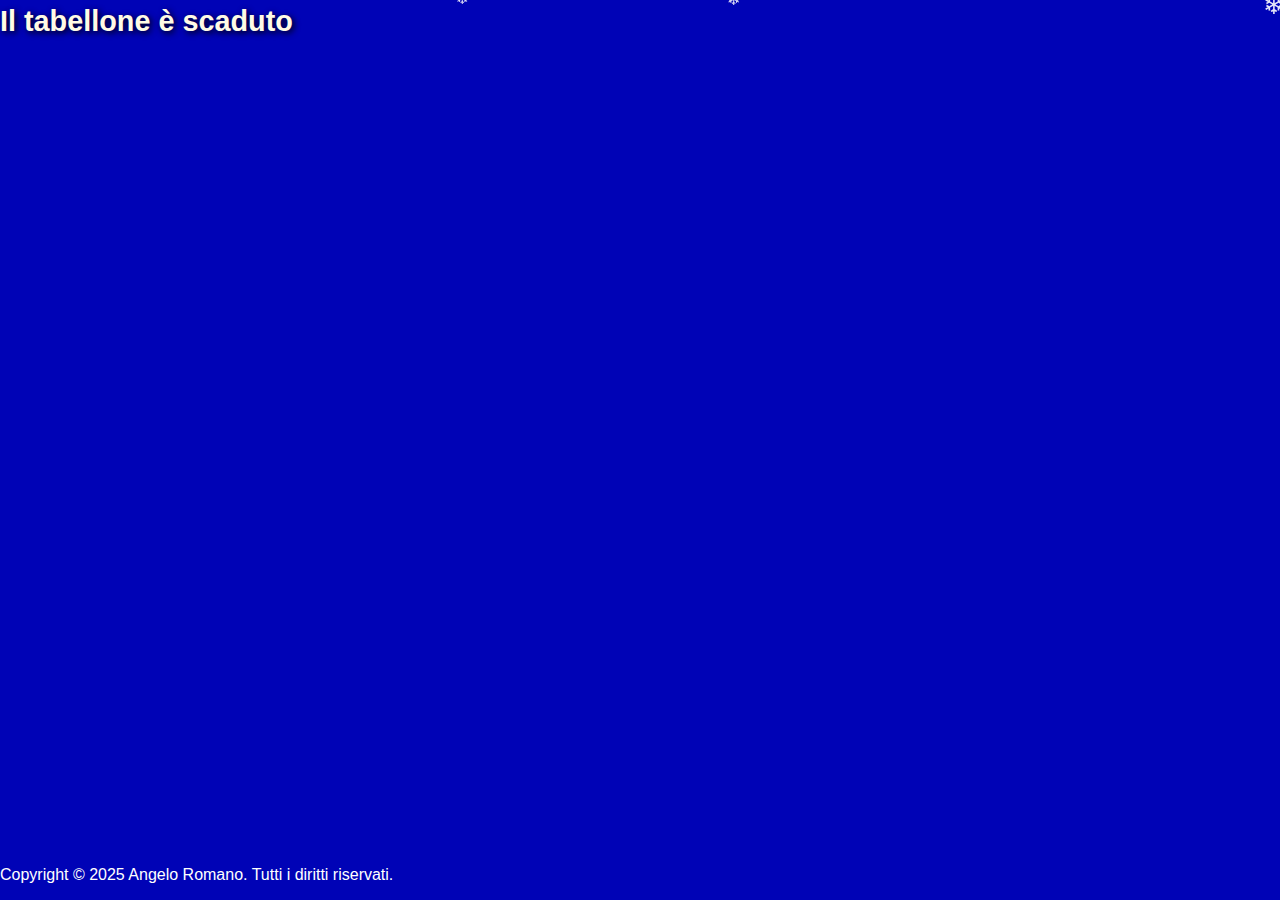
<file: Tombolata Aidonese 2025/index.html>
<!DOCTYPE html>
<html lang="it">
<head>
<meta charset="utf-8" />
<meta name="viewport" content="width=device-width,initial-scale=1" />
<title>Tombolata Aidonese 2025 • D.U.N.I. APS-ETS</title>
<link rel="stylesheet" href="style.css">
</head>
<body>

<div class="border-garland top"></div>
<div class="border-garland bottom"></div>
<div class="border-garland2 left"></div>
<div class="border-garland2 right"></div>

<header>

  <!-- Titolo + Logo centrati -->
  <div class="header-center">
      <h1>Tombolata Aidonese 2025 <br> D.U.N.I. APS-ETS</h1>
      <img id="logo" src="logo.jpg" alt="Logo D.U.N.I.">
  </div>
</header>



<div class="main-container">
  <div id="tabellone" role="grid" aria-label="Tabellone 1-90"></div>
  <div class="right-column">
    <div id="big-number" aria-live="polite"></div>
    <div id="controls">
      <input id="numberInput" type="number" min="1" max="90" placeholder="1-90" aria-label="Inserisci numero">
      <button id="btn" type="button" aria-label="Invia numero">Invia</button>
    </div>
  </div>
</div>

<script src="script.js"></script>
    <footer>
        <p>Copyright © 2025 Angelo Romano. Tutti i diritti riservati.</p>
    </footer>
    

</body>
</html>
</file>
<file: Tombolata Aidonese 2025/style.css>
@media (max-width: 768px) {
    :root{
    --bg1: #0003b6;/*0a3b1e;*/
    --bg2: #0003b6;/*#0f5c34; */
    --gold:#ffd54a; 
    --accent:#ff3b3b;
  }
  
  /*.christmas-garland {
   background-image: url('ghirlanda2.png'); 
  
   background-repeat: repeat-x; 
  
   background-position: top center; 
  
   background-size: auto 120px; 
  
   padding-top: 50px; 
   position: relative; 
   z-index: 1; 
  }*/
  
  /* base */
  html,body{
    height:100%; margin:0; font-family:Arial, Helvetica, sans-serif; 
    background: linear-gradient(180deg,var(--bg1),var(--bg2)); 
    color:#fff; 
    /*overflow:hidden;*/
  }
  body{
    display:flex;
    flex-direction:column;
  }
  
  /* header: logo + titolo centrati */
  header{
    text-align:center;
    padding:50px 0;
  }
  #logo{
    width:140px; max-width:35vw; height:auto;
  }
  h1{
    margin:6px 0 0; font-size:1.8rem; color:#fffbe6; text-shadow:2px 2px 6px #000; line-height:1.1;
  }
  
  /* contenitore principale */
  .main-container{
    display:flex;
    flex:1;
    width:100%;
    height:calc(100% - 100px);
  }
  
  /* tabellone a sinistra */
  #tabellone{
    flex:2;
    display:grid; grid-template-columns:1fr 1fr; gap:6px;
    padding:6px;
    overflow-y:auto;
  }
  .sezione{
    background: linear-gradient(180deg, rgba(255,255,255,0.04), rgba(0,0,0,0.04));
    padding:6px; border-radius:10px; border:1px solid rgba(255,215,0,0.08);
  }
  .riga{ display:flex; justify-content:center; gap:6px; margin-bottom:6px; }
  .numero{
    width:100px; height:100px; font-size:75px; border-radius:50%;
    background: radial-gradient(circle, #ffd700 0%);
    border:4px solid #dd0000;
    display:flex; align-items:center; justify-content:center;
    color:#000/*fff*/; text-shadow:2px 2px 4px rgba(0,0,0,0.7);
    position:relative; box-sizing:border-box;
  }
  .numero.marked{
    background:#222; border-color:#b71c1c; color:#fff;
  }
  .numero.marked::after{
    content:""; font-size:36px; color:var(--accent); position:absolute; top:50%; left:50%; transform:translate(-50%,-50%);
  }
  
  /* colonna destra */
  .right-column{
    flex: 0.85;          /* prima era 1 → più stretta */
    min-width: 200px;    /* sicurezza */
    display:flex;
    flex-direction:column;
    justify-content:space-between;
    align-items:center;
    padding:12px;
  }
  
  /* numero grande sempre visibile */
  #big-number{
    width:100%;
    flex:1;
    border:2px dashed rgba(255,255,255,0.3);
    border-radius:12px;
    display:flex;
    align-items:center;
    justify-content:center;
    font-size:400px;
    font-weight:950;
    color:var(--gold);
    text-shadow:5px 5px 18px #000;
    background:rgba(255,255,255,0.02);
    margin-bottom:12px;
    max-height: 72vh;
  }
  
  /* input + bottone in basso 
  #controls{
    width:60%;
    display:flex;
    flex-direction:column;
    gap:8px;
    align-items:center;
  }*/
  
  #controls{
    width:100%;
    display:flex;
    flex-direction:column;
    gap:14px;
    align-items:center;
  
    margin-top: -10px;
  }
  
  #numberInput{
    width:100%; max-width:180px; padding:10px; font-size:1.2rem; border-radius:10px; border:none; text-align:center;
    box-shadow: 0 2px 6px rgba(0,0,0,0.4);
  }
  #btn{
    padding:10px 18px; border-radius:10px; border:none; background:var(--gold); color:#111; font-weight:700;
    cursor:pointer; font-size:1.05rem; box-shadow: 0 2px 6px rgba(0,0,0,0.4);
    width:100%; max-width:180px;
  }
  
  /* neve */
  .snowflake{
    position:fixed; top:-10px; color:#fff; font-size:14px; pointer-events:none; z-index:1000; opacity:0.9; animation: fall linear infinite;
  }
  @keyframes fall { from{ transform:translateY(0); opacity:1 } to{ transform:translateY(110vh); opacity:0 } }
  
  /* ===== GHIRLANDA LATERALE ===== 
  
  header {
    position: relative;
    display: flex;
    align-items: center;
    justify-content: center;
    margin-top: 0;
    padding-top: 0;
  }
  
  .header-center {
    z-index: 5; 
    padding: 10px 0;
    text-align: center;
  }
  
  .garland {
    position: absolute;
    top: 0;
    height: 150px;
    background-image: url('ghirlanda.jpg'); 
    background-repeat: repeat-x;
    background-size: contain;
    pointer-events: none;
  }
  
  .garland-left {
    left: 0;
    width: 50vw;      
    transform: translateX(-10px);
  }
  
  .garland-right {
    right: 0;
    width: 50vw;     
    transform: translateX(10px);
  }*/
  
  /* ============================================
     GHIRLANDA TUTTO ATTORNO ALLO SCHERMO
     ============================================ */
  
  .border-garland {
    position: fixed;
    background-image: url("ghirlanda.jpg"); /* rinomina la tua immagine */
    background-repeat: repeat;
    background-size: contain;
    z-index: 999; /* sopra tutto ma non blocca clic */
    pointer-events: none; /* non interferisce con i pulsanti */
  }
  
  .border-garland2 {
    position: fixed;
    background-image: url("ghirlanda1.jpg"); /* rinomina la tua immagine */
    background-repeat: repeat;
    background-size: contain;
    z-index: 999; /* sopra tutto ma non blocca clic */
    pointer-events: none; /* non interferisce con i pulsanti */
  }
  
  /* Top */
  .border-garland.top {
    top: 0;
    left: 0;
    width: 100vw;
    height: 80px;   /* puoi aumentare o ridurre */
    background-repeat: repeat-x;
  }
  
  /* Bottom */
  .border-garland.bottom {
    bottom: 0;
    left: 0;
    width: 100vw;
    height: 70px;;
    background-repeat: repeat-x;
    transform: scaleY(-1); /* capovolge la ghirlanda per sembrare naturale */
  }
  
  /* Left */
  .border-garland2.left {
    top: 0;
    left: 0;
    width: 120px;;
    height: 100vh;
    background-repeat: repeat-y;
    transform: scaleX(-1); /* specchio per orientamento naturale */
  }
  
  /* Right */
  .border-garland2.right {
    top: 0;
    right: 0;
    width: 120px;;
    height: 100vh;
    background-repeat: repeat-y;
  }
  
  
  /* =====================================================
     LED NATALIZI SEQUENZIALI (sopra alle ghirlande)
     ===================================================== */
  
  .led {
    position: fixed;
    width: 16px;
    height: 16px;
    border-radius: 50%;
    z-index: 1200; /* Sopra tutto, anche ghirlande */
    pointer-events: none;
    opacity: 0.15; /* luce spenta */
    transition: opacity 0.35s ease, transform 0.35s ease, box-shadow 0.35s ease;
  }
  
  /* Colori */
  .led.red    { background:#ff3b3b; box-shadow:0 0 10px #ff3b3b; }
  .led.green  { background:#00ff73; box-shadow:0 0 10px #00ff73; }
  .led.blue   { background:#4db7ff; box-shadow:0 0 10px #4db7ff; }
  .led.yellow { background:#ffe600; box-shadow:0 0 10px #ffe600; }
  
  /* LED ACCESO */
  .led.on {
    opacity: 1;
    transform: scale(1.28);
    box-shadow: 0 0 18px currentColor;
  }
  
  
  footer {
    position: absolute; /* Posiziona il footer rispetto al <body> */
    bottom: 0;          /* In basso */
    left: 0;            /* A sinistra */
    width: 40%;        /* Occupa tutta la larghezza */
    color: white;
    z-index: 1500;   /* Assicura che sia sopra altri elementi (se necessario) */
  }
}

@media (min-width: 1025px) {
    :root{
    --bg1: #0003b6;/*0a3b1e;*/
    --bg2: #0003b6;/*#0f5c34; */
    --gold:#ffd54a; 
    --accent:#ff3b3b;
  }
  
  /*.christmas-garland {
   background-image: url('ghirlanda2.png'); 
  
   background-repeat: repeat-x; 
  
   background-position: top center; 
  
   background-size: auto 120px; 
  
   padding-top: 50px; 
   position: relative; 
   z-index: 1; 
  }*/
  
  /* base */
  html,body{
    height:100%; margin:0; font-family:Arial, Helvetica, sans-serif; 
    background: linear-gradient(180deg,var(--bg1),var(--bg2)); 
    color:#fff; 
    /*overflow:hidden;*/
  }
  body{
    display:flex;
    flex-direction:column;
  }
  
  /* header: logo + titolo centrati */
  header{
    text-align:center;
    padding:50px 0;
  }
  #logo{
    width:140px; max-width:35vw; height:auto;
  }
  h1{
    margin:6px 0 0; font-size:1.8rem; color:#fffbe6; text-shadow:2px 2px 6px #000; line-height:1.1;
  }
  
  /* contenitore principale */
  .main-container{
    display:flex;
    flex:1;
    width:100%;
    height:calc(100% - 100px);
  }
  
  /* tabellone a sinistra */
  #tabellone{
    flex:2;
    display:grid; grid-template-columns:1fr 1fr; gap:6px;
    padding:6px;
    overflow-y:auto;
  }
  .sezione{
    background: linear-gradient(180deg, rgba(255,255,255,0.04), rgba(0,0,0,0.04));
    padding:6px; border-radius:10px; border:1px solid rgba(255,215,0,0.08);
  }
  .riga{ display:flex; justify-content:center; gap:6px; margin-bottom:6px; }
  .numero{
    width:100px; height:100px; font-size:75px; border-radius:50%;
    background: radial-gradient(circle, #ffd700 0%);
    border:4px solid #dd0000;
    display:flex; align-items:center; justify-content:center;
    color:#000/*fff*/; text-shadow:2px 2px 4px rgba(0,0,0,0.7);
    position:relative; box-sizing:border-box;
  }
  .numero.marked{
    background:#222; border-color:#b71c1c; color:#fff;
  }
  .numero.marked::after{
    content:""; font-size:36px; color:var(--accent); position:absolute; top:50%; left:50%; transform:translate(-50%,-50%);
  }
  
  /* colonna destra */
  .right-column{
    flex: 0.85;          /* prima era 1 → più stretta */
    min-width: 200px;    /* sicurezza */
    display:flex;
    flex-direction:column;
    justify-content:space-between;
    align-items:center;
    padding:12px;
  }
  
  /* numero grande sempre visibile */
  #big-number{
    width:100%;
    flex:1;
    border:2px dashed rgba(255,255,255,0.3);
    border-radius:12px;
    display:flex;
    align-items:center;
    justify-content:center;
    font-size:400px;
    font-weight:950;
    color:var(--gold);
    text-shadow:5px 5px 18px #000;
    background:rgba(255,255,255,0.02);
    margin-bottom:12px;
    max-height: 72vh;
  }
  
  /* input + bottone in basso 
  #controls{
    width:60%;
    display:flex;
    flex-direction:column;
    gap:8px;
    align-items:center;
  }*/
  
  #controls{
    width:100%;
    display:flex;
    flex-direction:column;
    gap:14px;
    align-items:center;
  
    margin-top: -10px;
  }
  
  #numberInput{
    width:100%; max-width:180px; padding:10px; font-size:1.2rem; border-radius:10px; border:none; text-align:center;
    box-shadow: 0 2px 6px rgba(0,0,0,0.4);
  }
  #btn{
    padding:10px 18px; border-radius:10px; border:none; background:var(--gold); color:#111; font-weight:700;
    cursor:pointer; font-size:1.05rem; box-shadow: 0 2px 6px rgba(0,0,0,0.4);
    width:100%; max-width:180px;
  }
  
  /* neve */
  .snowflake{
    position:fixed; top:-10px; color:#fff; font-size:14px; pointer-events:none; z-index:1000; opacity:0.9; animation: fall linear infinite;
  }
  @keyframes fall { from{ transform:translateY(0); opacity:1 } to{ transform:translateY(110vh); opacity:0 } }
  
  /* ===== GHIRLANDA LATERALE ===== 
  
  header {
    position: relative;
    display: flex;
    align-items: center;
    justify-content: center;
    margin-top: 0;
    padding-top: 0;
  }
  
  .header-center {
    z-index: 5; 
    padding: 10px 0;
    text-align: center;
  }
  
  .garland {
    position: absolute;
    top: 0;
    height: 150px;
    background-image: url('ghirlanda.jpg'); 
    background-repeat: repeat-x;
    background-size: contain;
    pointer-events: none;
  }
  
  .garland-left {
    left: 0;
    width: 50vw;      
    transform: translateX(-10px);
  }
  
  .garland-right {
    right: 0;
    width: 50vw;     
    transform: translateX(10px);
  }*/
  
  /* ============================================
     GHIRLANDA TUTTO ATTORNO ALLO SCHERMO
     ============================================ */
  
  .border-garland {
    position: fixed;
    background-image: url("ghirlanda.jpg"); /* rinomina la tua immagine */
    background-repeat: repeat;
    background-size: contain;
    z-index: 999; /* sopra tutto ma non blocca clic */
    pointer-events: none; /* non interferisce con i pulsanti */
  }
  
  .border-garland2 {
    position: fixed;
    background-image: url("ghirlanda1.jpg"); /* rinomina la tua immagine */
    background-repeat: repeat;
    background-size: contain;
    z-index: 999; /* sopra tutto ma non blocca clic */
    pointer-events: none; /* non interferisce con i pulsanti */
  }
  
  /* Top */
  .border-garland.top {
    top: 0;
    left: 0;
    width: 100vw;
    height: 80px;   /* puoi aumentare o ridurre */
    background-repeat: repeat-x;
  }
  
  /* Bottom */
  .border-garland.bottom {
    bottom: 0;
    left: 0;
    width: 100vw;
    height: 70px;;
    background-repeat: repeat-x;
    transform: scaleY(-1); /* capovolge la ghirlanda per sembrare naturale */
  }
  
  /* Left */
  .border-garland2.left {
    top: 0;
    left: 0;
    width: 120px;;
    height: 100vh;
    background-repeat: repeat-y;
    transform: scaleX(-1); /* specchio per orientamento naturale */
  }
  
  /* Right */
  .border-garland2.right {
    top: 0;
    right: 0;
    width: 120px;;
    height: 100vh;
    background-repeat: repeat-y;
  }
  
  
  /* =====================================================
     LED NATALIZI SEQUENZIALI (sopra alle ghirlande)
     ===================================================== */
  
  .led {
    position: fixed;
    width: 16px;
    height: 16px;
    border-radius: 50%;
    z-index: 1200; /* Sopra tutto, anche ghirlande */
    pointer-events: none;
    opacity: 0.15; /* luce spenta */
    transition: opacity 0.35s ease, transform 0.35s ease, box-shadow 0.35s ease;
  }
  
  /* Colori */
  .led.red    { background:#ff3b3b; box-shadow:0 0 10px #ff3b3b; }
  .led.green  { background:#00ff73; box-shadow:0 0 10px #00ff73; }
  .led.blue   { background:#4db7ff; box-shadow:0 0 10px #4db7ff; }
  .led.yellow { background:#ffe600; box-shadow:0 0 10px #ffe600; }
  
  /* LED ACCESO */
  .led.on {
    opacity: 1;
    transform: scale(1.28);
    box-shadow: 0 0 18px currentColor;
  }
  
  
  footer {
    position: absolute; /* Posiziona il footer rispetto al <body> */
    bottom: 0;          /* In basso */
    left: 0;            /* A sinistra */
    width: 40%;        /* Occupa tutta la larghezza */
    color: white;
    z-index: 1500;   /* Assicura che sia sopra altri elementi (se necessario) */
  }
}
</file>
